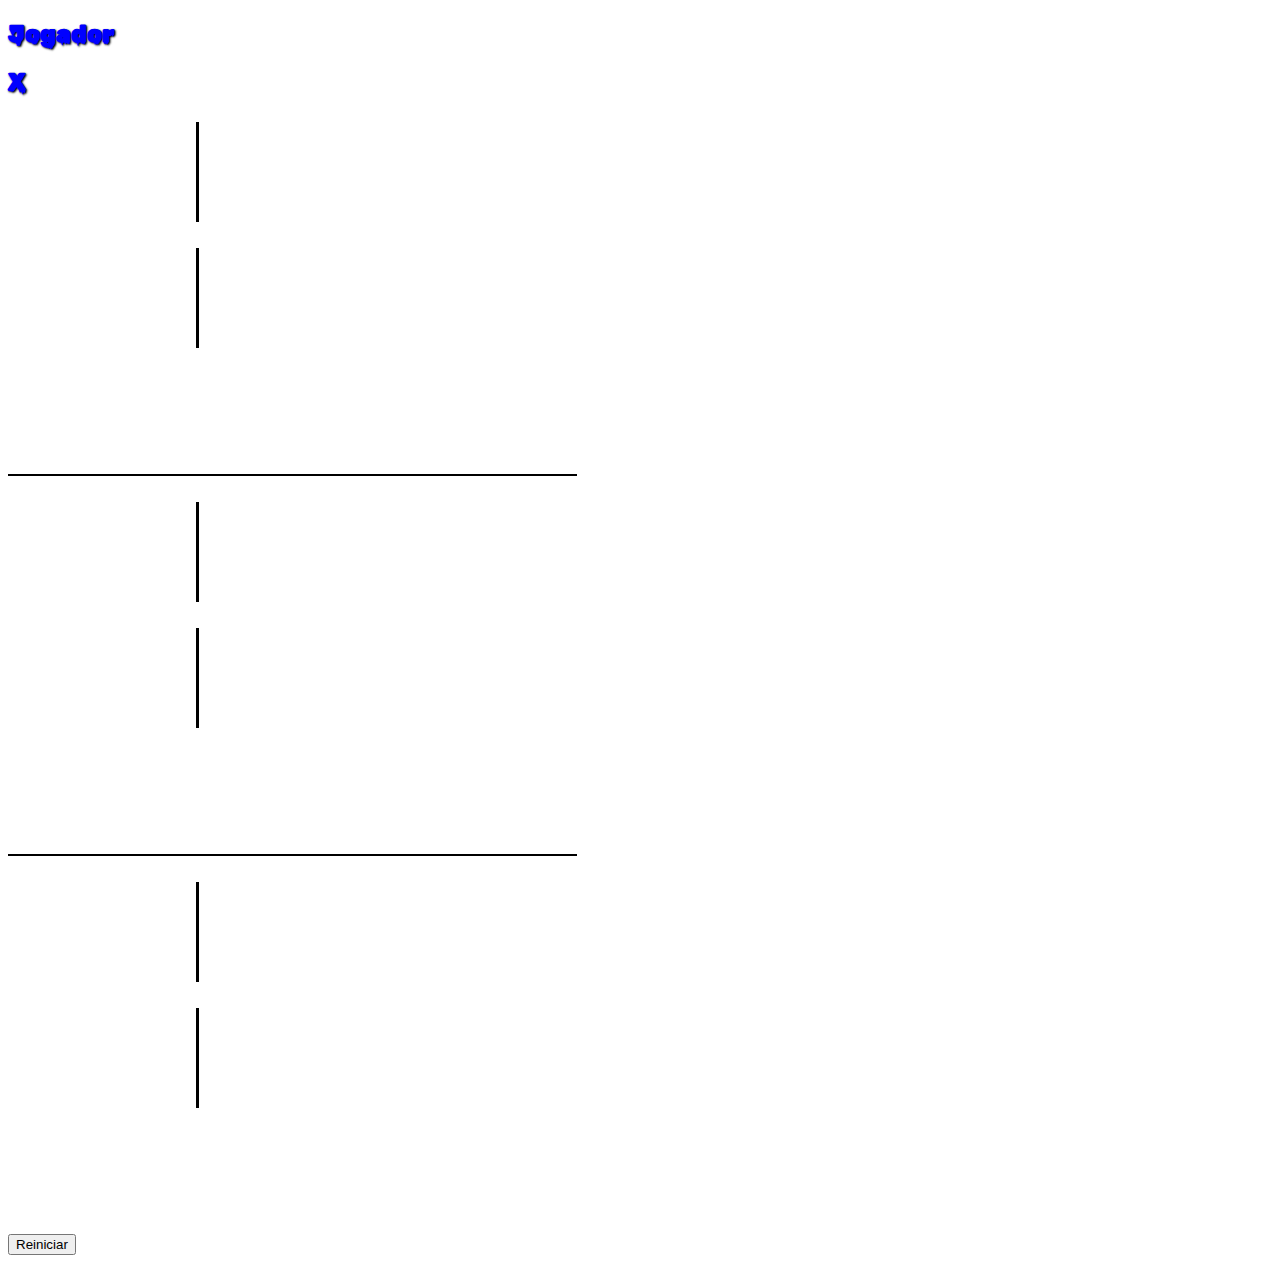
<file: index.html>
<!DOCTYPE html>
<html lang="en">
<head>
    <meta charset="UTF-8">
    <meta http-equiv="X-UA-Compatible" content="IE=edge">
    <meta name="viewport" content="width=device-width, initial-scale=1.0">
   <!-- CSS only -->
<link href="https://cdn.jsdelivr.net/npm/bootstrap@5.1.3/dist/css/bootstrap.min.css" rel="stylesheet" integrity="sha384-1BmE4kWBq78iYhFldvKuhfTAU6auU8tT94WrHftjDbrCEXSU1oBoqyl2QvZ6jIW3" crossorigin="anonymous">
<link rel="stylesheet" href="css/stylo.css">
<!-- JavaScript Bundle with Popper -->
<script src="js/sweet.js"></script>
<script src="https://cdn.jsdelivr.net/npm/bootstrap@5.1.3/dist/js/bootstrap.bundle.min.js" integrity="sha384-ka7Sk0Gln4gmtz2MlQnikT1wXgYsOg+OMhuP+IlRH9sENBO0LRn5q+8nbTov4+1p" crossorigin="anonymous"></script>
    <title>Document</title>
</head>
<body>
    <div class=" row text-center">
        <h2 class="player_ativo mt-4" >Jogador</h2>
        <h2 id="valor" class="player_ativo" >X</h2>
    </div>

    <section class="container mt-5 text-center tamanho-jogo"    onclick="vencedor()" >
    
        <div class="row" style="border-bottom: 2px solid black;">
            <div class="col-md-4 tamanho br " onclick="muda(1)" >
                <p  id="troca_1" class="centraliza"></p>
            </div>
            <div class="col-md-4 tamanho br"  onclick="muda(2)">
                 <p   id="troca_2" class="centraliza"></p>
            </div>
            <div class="col-md-4 tamanho "  onclick="muda(3)">
                 <p   id="troca_3" class="centraliza"></p>
            </div>

        </div>
           
        </div>
        <div class="row" style="border-bottom: 2px solid black;">
            <div class="col-md-4 tamanho br"  onclick="muda(4)">
                 <p   id="troca_4" class="centraliza"></p>
            </div>
            <div class="col-md-4 tamanho br"  onclick="muda(5)" >
                 <p   id="troca_5" class="centraliza"></p>
            </div>
            <div class="col-md-4 tamanho "  onclick="muda(6)">
                  <p   id="troca_6" class="centraliza"></p>
            </div>
        </div>
        <div class="row">
            <div class="col-md-4 tamanho br"  onclick="muda(7)" >
                 <p   id="troca_7" class="centraliza"></p>
            </div>
            <div class="col-md-4 tamanho br"   onclick="muda(8)">
                 <p   id="troca_8" class="centraliza"></p>
            </div>
            <div class="col-md-4 tamanho"  onclick="muda(9)">
                  <p   id="troca_9" class="centraliza"></p>
            </div>
        </div>

    </section>
    <div class="row ">
        <div class="offset-md-4 col-md-4 text-center">
            <button class="btn btn-primary mt-5 " onclick="recarrega()">Reiniciar</button>
        </div>
      
    </div>
   
  

   
</body>
</html>
<script src="js/script.js"></script>
</file>
<file: css/stylo.css>
@import url('https://fonts.googleapis.com/css2?family=Rubik+Wet+Paint&display=swap');
.tamanho{
    width: 33%;
    height: 100px;
}
.br{
    border-right:  solid black;
}

.centraliza{
    margin-top:20%; font-size: 36px; font-weight: bolder;
    font-family: 'Rubik Wet Paint', cursive;

}

.player_ativo{
    font-family: 'Rubik Wet Paint', cursive;
    color: blue;
    text-shadow: 1px 1px 2px black;;
}

.tamanho-jogo{
    width: 45%;
}

@media (max-width: 2560px)
{
    .centraliza{
        margin-top:10%; font-size: 26px; font-weight: bolder;
        font-family: 'Rubik Wet Paint', cursive;
    
    }

}

@media (max-width: 600px)
{
    .tamanho{
        width: 33%;
        height: 100px;
    }

    .centraliza{
        margin-top:35px; font-size: 16px; font-weight: bolder;
        font-family: 'Rubik Wet Paint', cursive;
    
    }

    .tamanho-jogo{
        width: 80%;
    }
}
</file>
